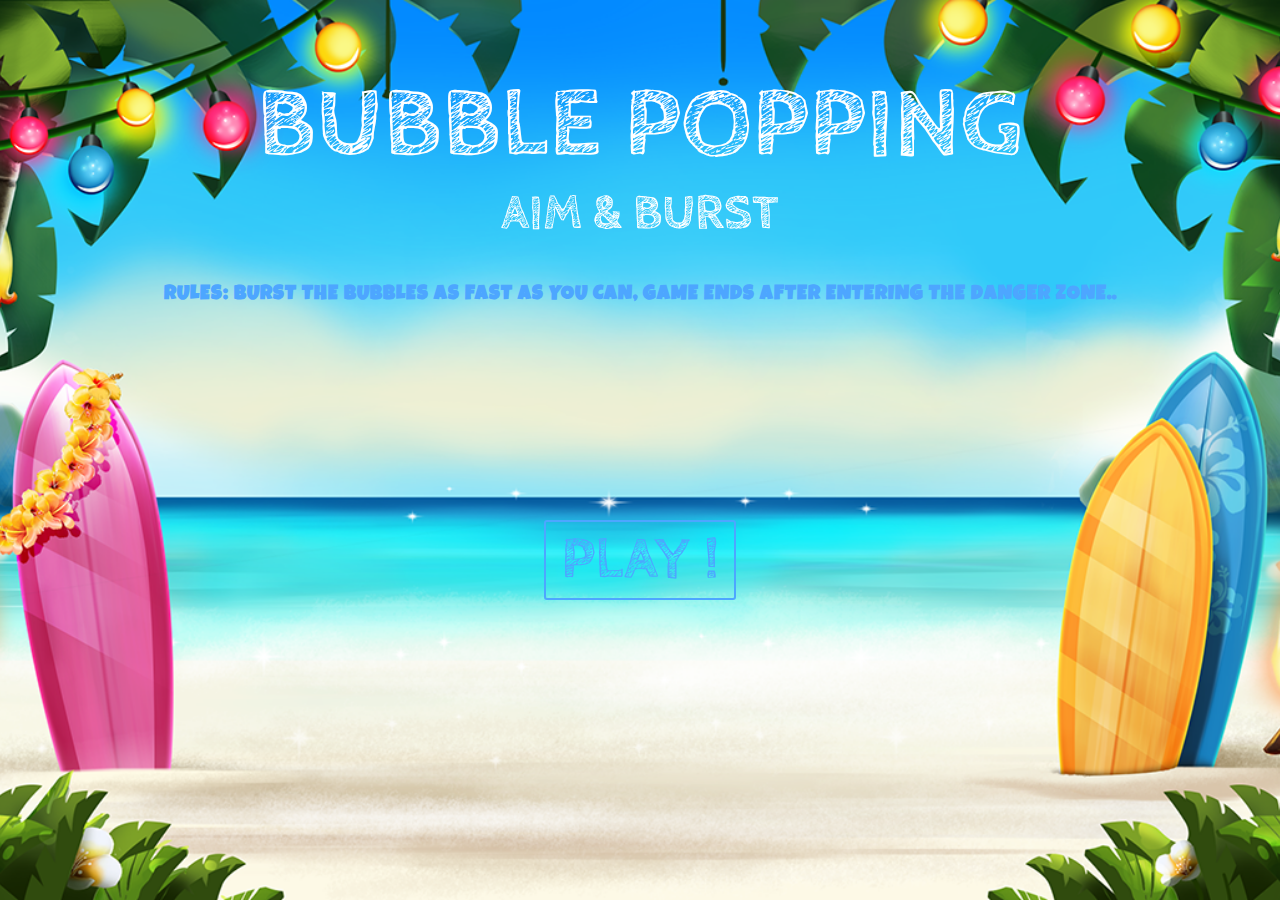
<file: index.html>
<!DOCTYPE html>
<html lang="en" dir="ltr">
  <head>
    <meta charset="utf-8">
    <meta content='width=device-width, initial-scale=1.0' name='viewport' />
    <link href="https://fonts.googleapis.com/css2?family=Cabin+Sketch:wght@700&display=swap" rel="stylesheet">
    <link href="https://fonts.googleapis.com/css2?family=Luckiest+Guy&display=swap" rel="stylesheet">
    <link rel="stylesheet" href="style.css">
    <title>BUBBLE BURST</title>
  </head>
  <body>
    
    <h1>BUBBLE POPPING</h1>
    <h2>AIM & BURST</h2>
    <p>
      RULES:
      BURST THE BUBBLES AS FAST AS YOU CAN,
      GAME ENDS AFTER ENTERING THE DANGER ZONE..

    </p>
    <div class="btn"><a href="game/game.html">PLAY !</a></div>
  </body>
</html>
</file>
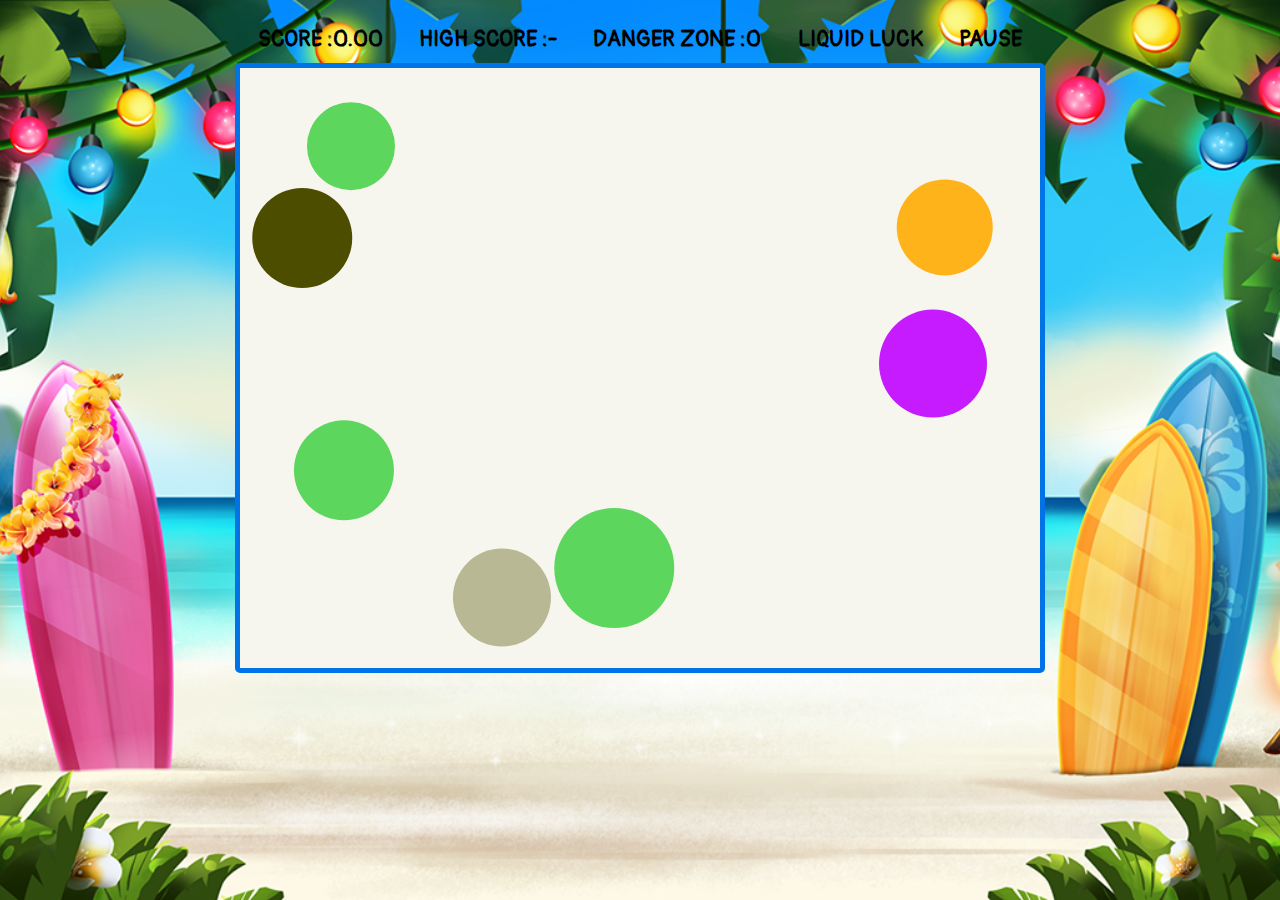
<file: game/game.html>
<!DOCTYPE html>
<html lang="en" dir="ltr">
  <head>
    <meta charset="utf-8">
    <title>BUBBLE BURST</title>
    <meta content='width=device-width, initial-scale=1.0' name='viewport' />
    <link href="https://fonts.googleapis.com/css2?family=Pangolin&display=swap" rel="stylesheet">
    <link rel="stylesheet" href="game.css">

  </head>
  <body onload="start()">
    <div class="container">
      <div class="item">SCORE :<span id="t">0.00</span></div>
      <div class="item">HIGH SCORE :<span id="hs">-</span></div>
      <div class="item">DANGER ZONE :<span id="dt">0</span></div>
      <div class="item" onclick="liquidluck()" >LIQUID LUCK</div>
      <div class="item" onclick="pause()" id="pause">PAUSE</div>
    </div>
    <canvas id="canvas" ></canvas>
    <p id="try" onclick="location.reload()">TRY AGAIN!</p>



    <script src="game.js" charset="utf-8"></script>

  </body>
</html>
</file>
<file: style.css>
body{
  background-image: url('game/bg.png');
  background-repeat: no-repeat;
  background-attachment: fixed;
  background-size: cover;
  width:100%;
  background-position: center center;
  margin: 0;
  padding: 0;

}
h1{
  font-weight: bolder;
  text-align: center;
  font-family: 'Cabin Sketch', cursive;

  color:white;
  font-size: 100px;
  margin-bottom: 0px;
}

h2{
  font-weight: bolder;
  text-align: center;
  font-family: 'Cabin Sketch', cursive;
  margin-top: 0px;

  color:white;
  font-size: 50px;

}

p{
  text-align: center;
  font-weight: bolder;
  font-size: 20px;
  font-family: 'Luckiest Guy', cursive;
  color: #4da6ff;
  letter-spacing: 1px;
}

.btn{
  position: relative;
  top: 200px;
  text-align: center;
}
a{
  text-align: center;
  padding:3px 15px;
  font-size: 60px;
  font-weight: bolder;
  border:2px solid #4da6ff;
  border-radius: 3px;
  font-family: 'Cabin Sketch', cursive;
  color: #4da6ff;
  text-decoration: none;
}

a:hover{
  color: white;
  background-color: #4da6ff;
  cursor: pointer;
}
</file>
<file: game/game.css>
canvas{
  border: 5px solid #0073e6;
  border-radius: 5px;
  display: block;
  margin:0px auto;
  padding:0;
  cursor: pointer;
  background-color: none;

}
body{
  background-image: url('bg.png');
  background-repeat: no-repeat;
  background-attachment: fixed;
  background-size: cover;
  width:100%;
  background-position: center center;
  margin: 0;
  padding: 0;

  overflow:hidden;
}
.container{
  width:800px;
  margin:15px auto 0px auto;
  display: grid;
  grid-template-columns: auto auto auto auto auto;
  cursor: pointer;
  font-family: 'Pangolin', cursive;
  color:black;

}
.item{
  text-align: center;
  font-size: 22px;
  padding:10px;
  font-weight: bolder;
}
#try{
  visibility: hidden;
  text-align: center;
  font-weight: bolder;
  font-family: 'Pangolin', cursive;
  font-size: 25px;
  margin:10px;
  cursor: pointer;

}
</file>
